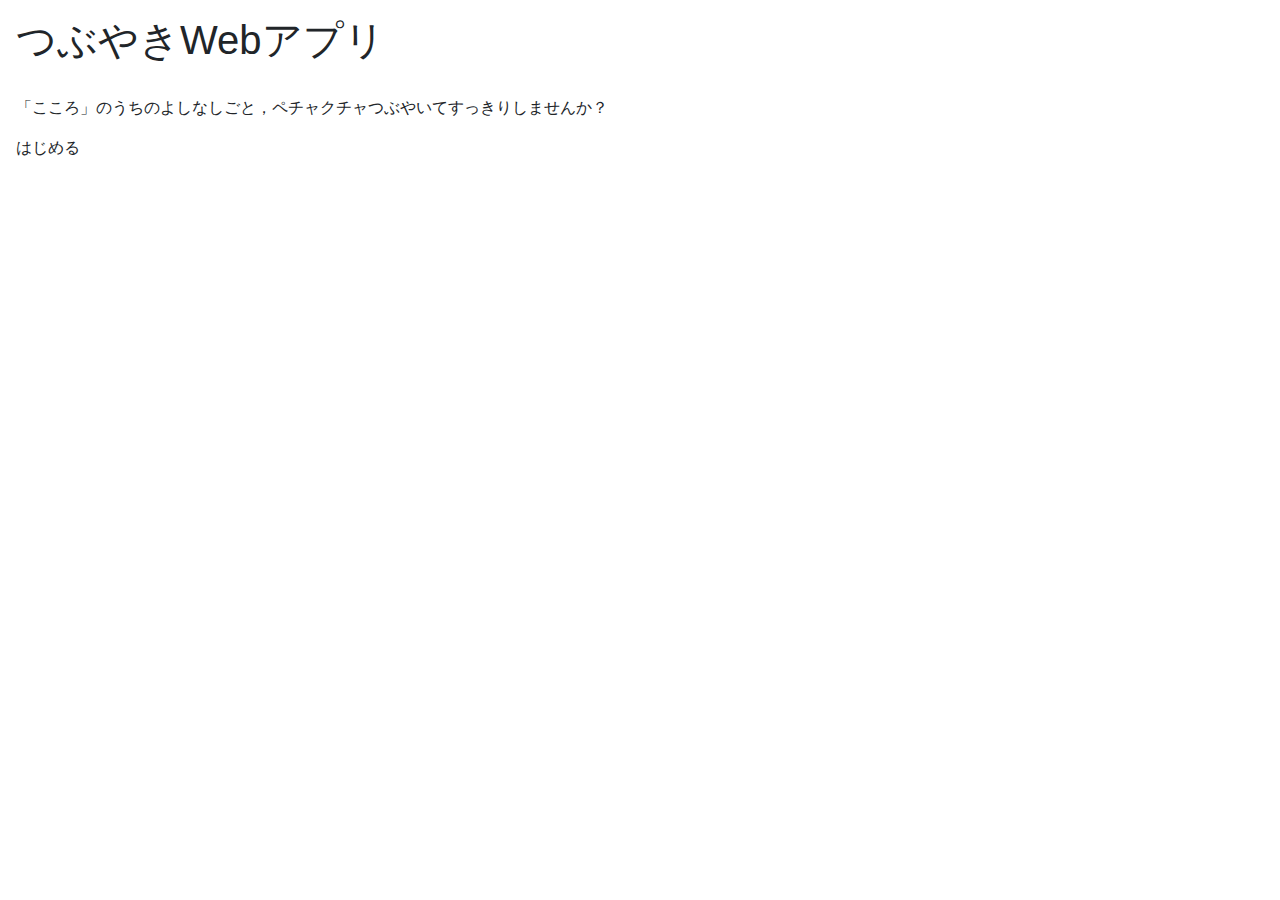
<file: tsubuyaki/bin/main/templates/index.html>
<!DOCTYPE html>
<html lang="ja" xmlns:th="http://www.thymeleaf.org">
<head>
    <meta charset="UTF-8">
    <title>つぶやきWebアプリ</title>
    <link rel="stylesheet" href="https://stackpath.bootstrapcdn.com/bootstrap/4.3.1/css/bootstrap.min.css" integrity="sha384-ggOyR0iXCbMQv3Xipma34MD+dH/1fQ784/j6cY/iJTQUOhcWr7x9JvoRxT2MZw1T" crossorigin="anonymous">
</head>

<body class="m-3">
    <h1>つぶやきWebアプリ</h1>

    <img th:src="@{/tsubuyaki.png}">

    <p>「こころ」のうちのよしなしごと，ペチャクチャつぶやいてすっきりしませんか？</p>

    <a th:href="@{/read}">はじめる</a>
</body>
</html>
</file>
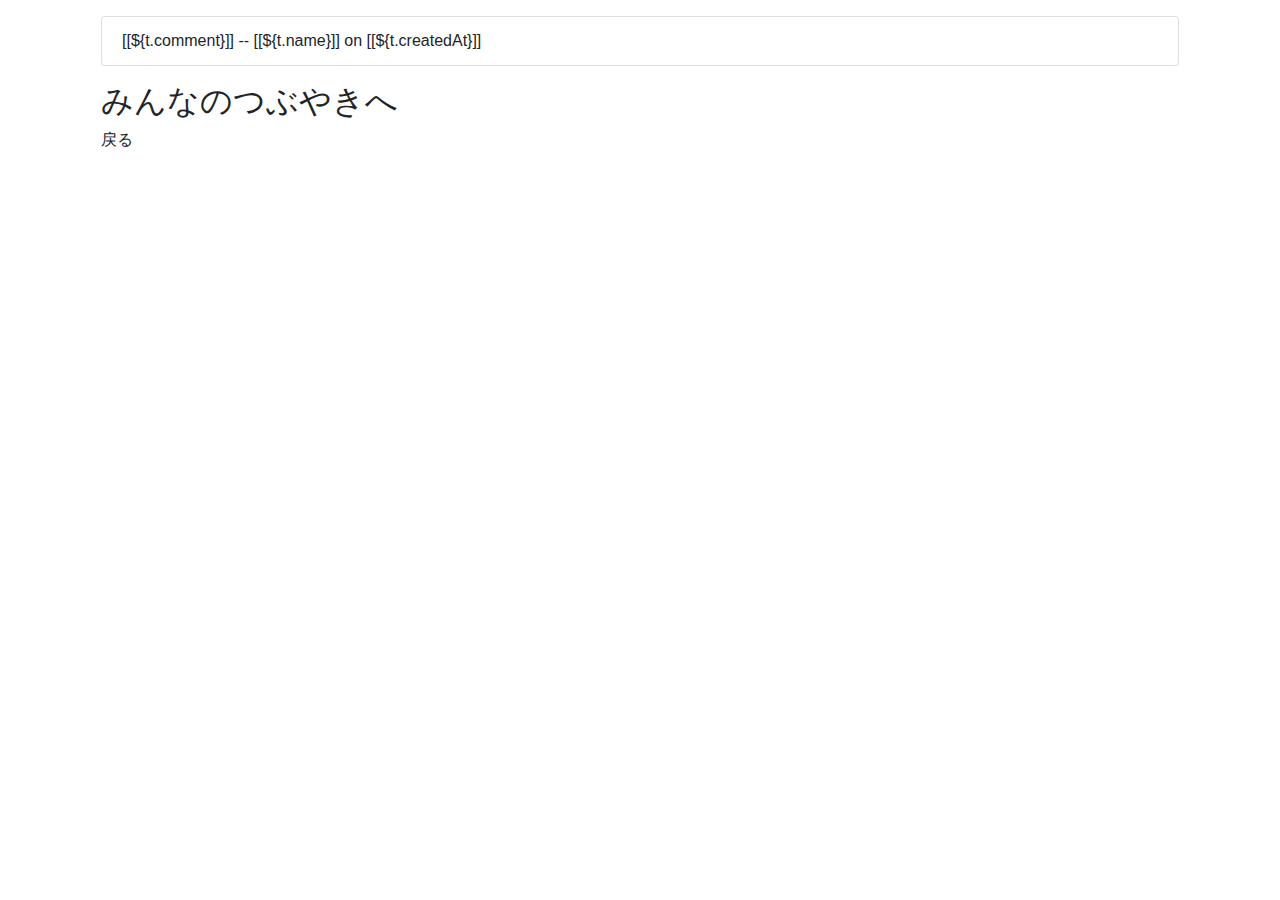
<file: tsubuyaki/bin/main/templates/search.html>
<!DOCTYPE html>
<html lang="ja" xmlns:th="http://www.thymeleaf.org">
<head>
    <meta charset="UTF-8">
    <title>みんなのつぶやき</title>
    <link rel="stylesheet" href="https://stackpath.bootstrapcdn.com/bootstrap/4.3.1/css/bootstrap.min.css" integrity="sha384-ggOyR0iXCbMQv3Xipma34MD+dH/1fQ784/j6cY/iJTQUOhcWr7x9JvoRxT2MZw1T" crossorigin="anonymous">
    <link rel="stylesheet" th:href="@{/css/style.css}">
</head>

<body class="container">

    <div class="m-3">
        <h3 th:text="${keyword} + ': 検索結果（' + ${searchResultSize} + '件）'"></h3>
        <div class="overflow-auto">
            <ul class="list-group">
                <li class="list-group-item" th:each="t: ${searchResult}">
                    [[${t.comment}]] -- [[${t.name}]] on [[${t.createdAt}]]
                </li>
            </ul>
        </div>
    </div>

    <div class="m-3">
        <h2>みんなのつぶやきへ</h2>
        <a th:href="@{/read}">戻る</a>
    </div>
</body>
</html>
</file>
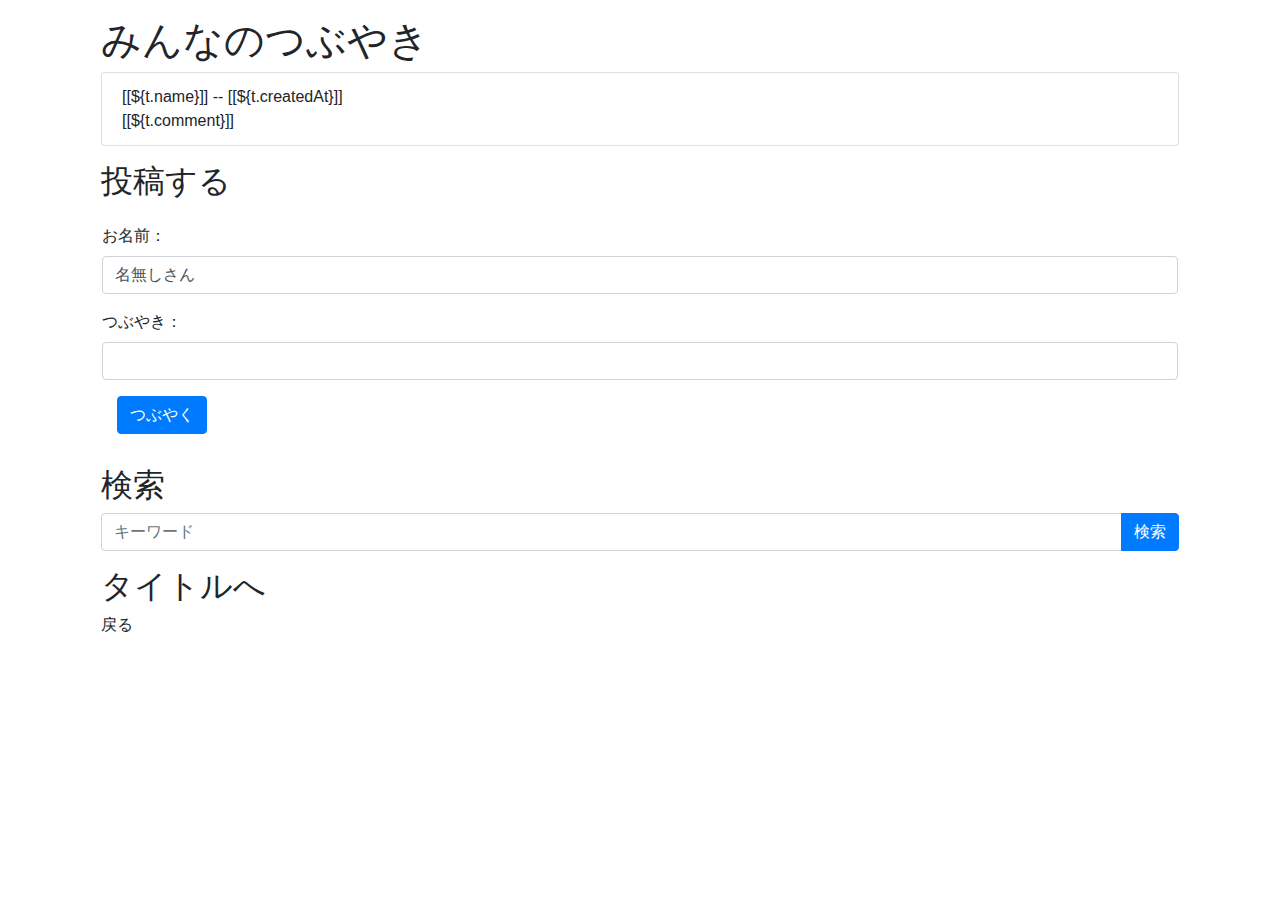
<file: tsubuyaki/bin/main/templates/tsubuyaki_list.html>
<!DOCTYPE html>
<html lang="ja" xmlns:th="http://www.thymeleaf.org">
<head>
    <meta charset="UTF-8">
    <title>みんなのつぶやき</title>
    <link rel="stylesheet" href="https://stackpath.bootstrapcdn.com/bootstrap/4.3.1/css/bootstrap.min.css" integrity="sha384-ggOyR0iXCbMQv3Xipma34MD+dH/1fQ784/j6cY/iJTQUOhcWr7x9JvoRxT2MZw1T" crossorigin="anonymous">
    <link rel="stylesheet" th:href="@{/css/style.css}">
</head>

<body class="container">
    <div class="m-3">
    <h1>みんなのつぶやき</h1>

    <div class="overflow-auto" id="tlist">
    <ul class="list-group">
        <li class="list-group-item" th:each="t: ${tsubuyakiList}">
            [[${t.name}]] -- [[${t.createdAt}]] <br>
            [[${t.comment}]]
        </li>
    </ul>
    </div>
    </div>

    <div class="m-3">
        <h2>投稿する</h2>
        <form th:action="@{/read}" th:object="${tsubuyakiForm}" method="post" class="p-3">
            <div class="form-group row">
                <label for="name">お名前：</label>
                <input type="text" th:field="*{name}" size="8" value="名無しさん" class="form-control"/>
            </div>
            <div class="form-group row">
                <label for="comment">つぶやき：</label>
                <input type="text" required th:field="*{comment}" class="form-control"/>
            </div>
            <input type="submit" value="つぶやく" class="btn btn-primary"/>
        </form>
    </div>

    <div class="m-3">
        <h2>検索</h2>
        <form th:action="@{/search}" method="GET">
            <div class="input-group mb-2">
                <input type="text" th:value="${keyword}" name="keyword" class="form-control" placeholder="キーワード">
                <div class="input-group-append">
                    <input type="submit" value="検索" class="btn btn-primary">
                </div>
            </div>
        </form>        
    </div>

    <div class="m-3">
    <h2>タイトルへ</h2>
    <a th:href="@{/}">戻る</a>
    </div>
</body>
</html>
</file>
